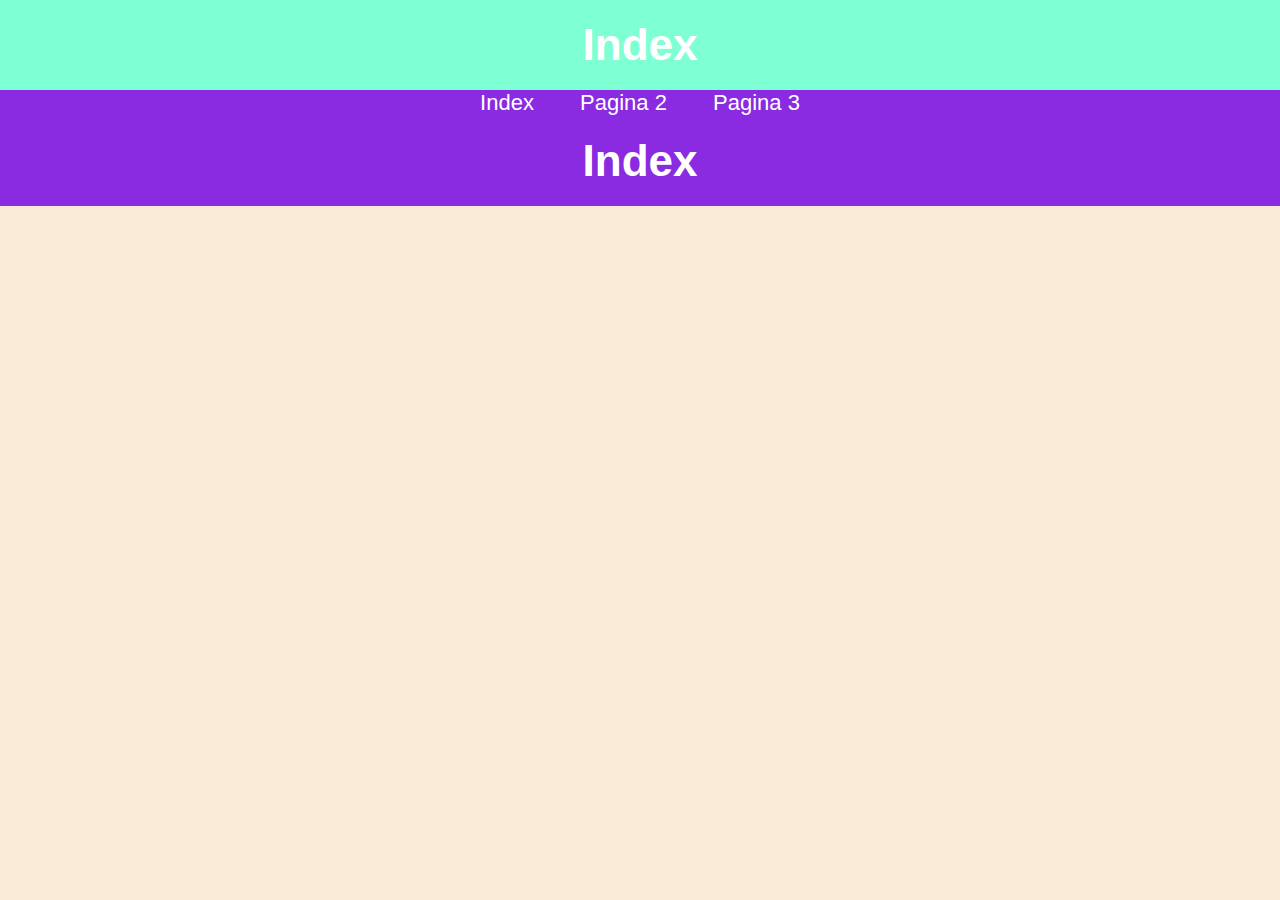
<file: index.html>
<!DOCTYPE html>
<html lang="pt-br">
<head>
    <meta charset="UTF-8">
    <meta name="viewport" content="width=device-width, initial-scale=1.0">
    <title>Atividade 5</title>
    <link rel="stylesheet" href="style.css">

</head>
<body>
    <body class="vermelho">
    
    <header>
        <h1>Index</h1>
    <nav>
    <a href="index.html">Index</a>
    <a href="pagina2.html">Pagina 2</a>
    <a href="pagina3.html">Pagina 3</a>
    <h1>Index</h1>
    </nav>
    <header>
    
    
</body>
</html>
</file>
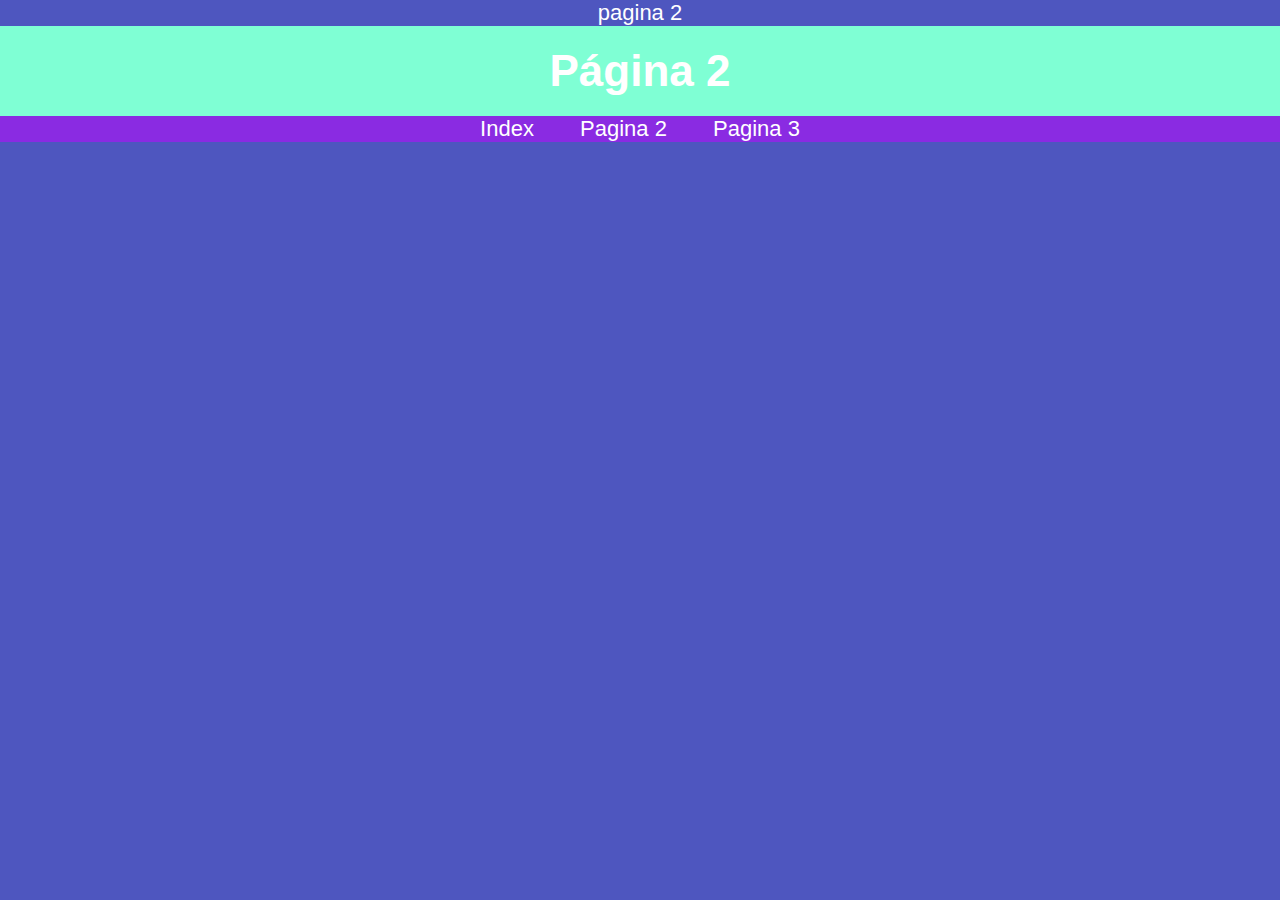
<file: pagina2.html>
pagina 2



<!DOCTYPE html>
<html lang="pt-br">
<head>
    <meta charset="UTF-8">
    <meta name="viewport" content="width=device-width, initial-scale=1.0">
    <title>Document</title>
    <link rel="stylesheet" href="style.css">

</head>
<body>
    <body class="azul">
     
    <header>
        <h1>Página 2</h1>
        <nav>
    <a href="index.html">Index</a>
    <a href="pagina2.html">Pagina 2</a>
    <a href="pagina3.html">Pagina 3</a>
     </nav>
    <header>
    
</body>
</html>
</file>
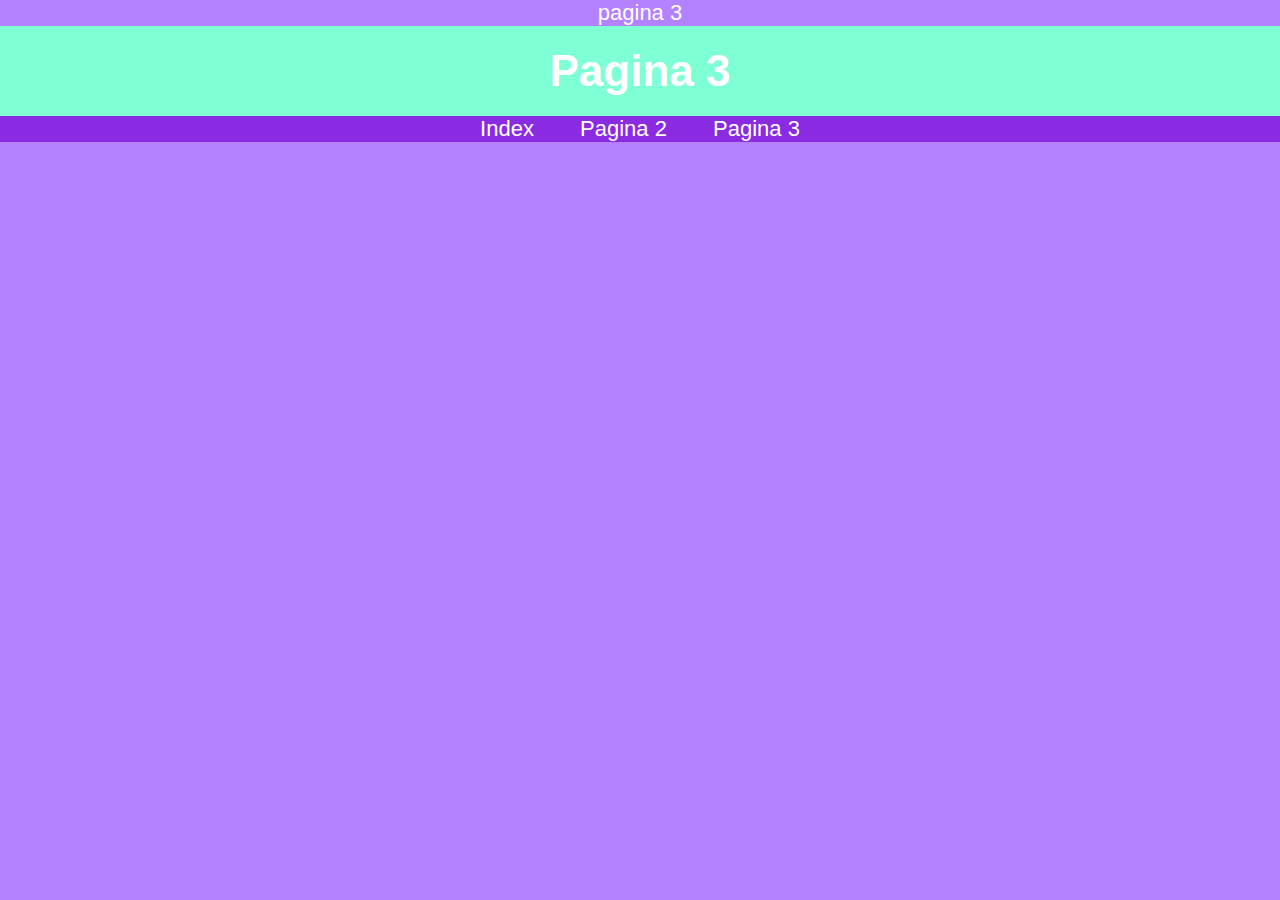
<file: pagina3.html>
pagina 3



<!DOCTYPE html>
<html lang="pt-br">
<head>
    <meta charset="UTF-8">
    <meta name="viewport" content="width=device-width, initial-scale=1.0">
    <title>Document</title>
    <link rel="stylesheet" href="style.css">

</head>
<body>
    <body class="roxo">
     
    <header>
        <h1>Pagina 3</h1>
        <nav>
    <a href="index.html">Index</a>
    <a href="pagina2.html">Pagina 2</a>
    <a href="pagina3.html">Pagina 3</a>
      </nav>
    <header>
    
</body>
</html>
</file>
<file: style.css>
@import url('https://fonts.googleapis.com/css2?family=Open+Sans:ital,wght@0,300..800;1,300..800&family=Roboto:ital,wght@0,100..900;1,100..900&display=swap');
@import url('https://fonts.googleapis.com/css2?family=Open+Sans:ital,wght@0,300..800;1,300..800&family=Roboto:ital,wght@0,100..900;1,100..900&family=Sansation:ital,wght@0,300;0,400;0,700;1,300;1,400;1,700&display=swap');

body{
   margin:0;
   text-align: center;
   font-family: arial;
   background-color: #c9c9c9;
   color: #ffffff;
   font-size: 22px;

}

h1{
   margin: 0;
   padding: 20px;
}





header{
    background-color: aquamarine;
 }
 nav{
    background-color: blueviolet;
 }

 a{
   color: #ffffff;
   text-decoration: none;
   padding: 20px;
 }

 a:hover{
   background-color: #696969;
   padding: 10px 20px 10px 20px;
   border-radius: 10px;
 }

 .azul{
   background-color: rgba(2, 13, 164, 0.699);
 }

 .roxo{
   background-color: rgb(180, 129, 255);
 }

 .vermelho{
   background-color: antiquewhite;
 }
</file>
